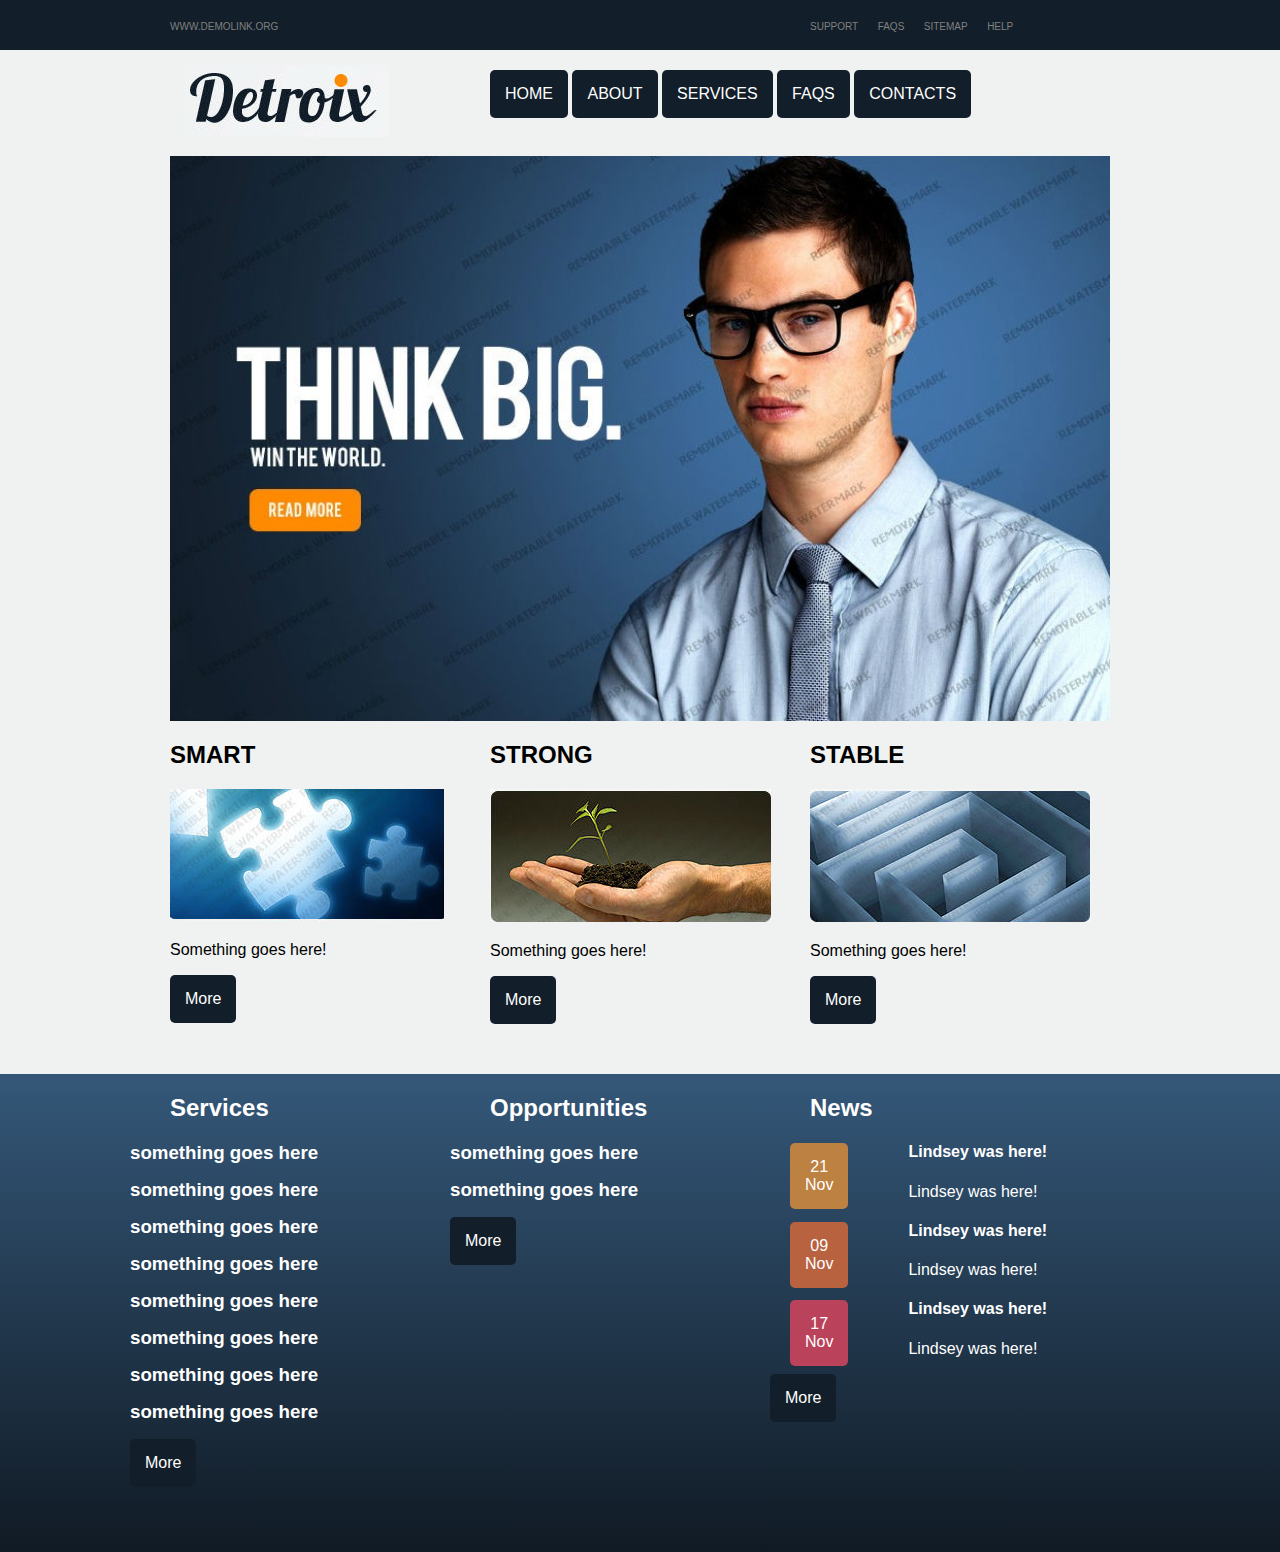
<file: index.html>
<!DOCTYPE html>
<html lang="en">
<head>
    <meta charset="UTF-8">
    <title>Detroix</title>
    <link rel="stylesheet" type="text/css" href="css/normalize.css">
    <link rel="stylesheet" type="text/css" href="css/960.css">
    <link rel="stylesheet" type="text/css" href="css/style.css">
</head>
<body>
    <div class="top">
        <div class="top_bar inner container_12">
            <div id="header" class="grid_8">
                <a href="#">www.demolink.org </a>
            </div>
                <div id="header_navigation" class="grid_4">
                <ul>
                    <li><a href="#">Support</a></li>
                    <li><a href="#">FAQs</a></li>
                    <li><a href="#">Sitemap</a></li>
                    <li><a href="#">Help</a></li>
                </ul>
            </div>  
        </div>   
    </div>
    <div class="second_bar container_12">
        <div class="grid_4">
            <img src="images/logo.jpg" alt="#">
        </div>
        <div class="grid_8">
            <ul>
                    <li><a class="button" href="#">Home</a></li>
                    <li><a class="button" href="#">About</a></li>
                    <li><a class="button" href="#">Services</a></li>
                    <li><a class="button" href="#">FAQs</a></li>
                    <li><a class="button" href="#">Contacts</a></li>
            </ul>
        </div>
    </div>
    <div class="container_12">
        <img src="images/bigpicture.jpg" alt="#" class="bigpicture grid_12">
    </div>
        <div class="third_row container_12">
            <div class="grid_4">    
                <h2>Smart</h2>
                <img src="images/smart_picture.jpg" alt="">
                <p>Something goes here!</p> 
                <a class="button" href="#">More</a>
            </div>
            <div class="grid_4">
                <h2>Strong</h2>
                <img src="images/strong_picture.jpg" alt="">
                <p>Something goes here!</p>
                <a class="button" href="#">More</a>
            </div>
            <div class="grid_4">
                <h2>Stable</h2>
                <img src="images/stable_picture.jpg" alt="">
                <p>Something goes here!</p>
                <a class="button" href="#">More</a>
            </div>
        </div>
    <div class="outer_bottom">
        <div class="bottom_row container_12">
            <div class="grid_4">
                <h2>Services</h2>
                <ul>
                    <li><h3><a href="#">something goes here</a></h3></li>
                    <li><h3><a href="#">something goes here</a></h3></li>
                    <li><h3><a href="#">something goes here</a></h3></li>
                    <li><h3><a href="#">something goes here</a></h3></li>
                    <li><h3><a href="#">something goes here</a></h3></li>
                    <li><h3><a href="#">something goes here</a></h3></li>
                    <li><h3><a href="#">something goes here</a></h3></li>
                    <li><h3><a href="#">something goes here</a></h3></li>
                </ul>
                <a class="button" href="#">More</a>
            </div>
            <div class="grid_4">
                <h2>Opportunities</h2>
                <ul>
                    <li><h3><a href="#">something goes here</a></h3></li>
                    <li><h3><a href="#">something goes here</a></h3></li>
                </ul>
                <a class="button" href="#">More</a>
            </div>
            <div class="grid_4">
                <h2>News</h2>
                <ul>
                    <li>
                        <span class="button1">21<br>Nov</span>
                        <h4>Lindsey was here!</h4>
                        <p>Lindsey was here!</p>
                    </li>
                    <li>
                        <span class="button2">09<br>Nov</span>
                        <h4>Lindsey was here!</h4>
                        <p>Lindsey was here!</p>
                    </li>
                    <li>
                        <span class="button3">17<br>Nov</span>
                        <h4>Lindsey was here!</h4>
                        <p>Lindsey was here!</p>
                    </li>
                </ul>
                <a class="button" href="#">More</a>
            </div>
        </div>
    </div>  
</body>
</html>
</file>
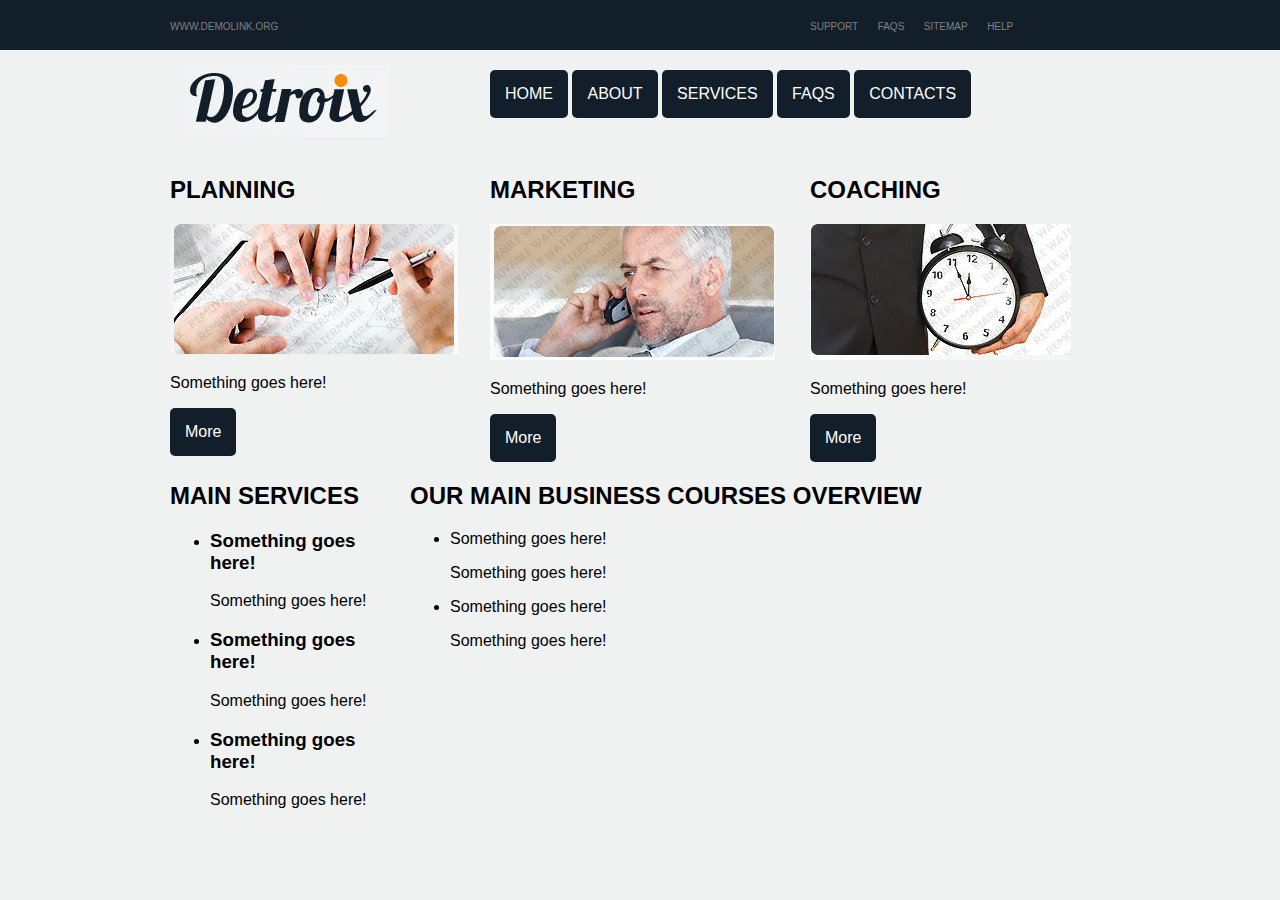
<file: services.html>
<!DOCTYPE html>
<html lang="en">
<head>
    <meta charset="UTF-8">
    <title>Detroix</title>
    <link rel="stylesheet" href="css/normalize.css">
    <link rel="stylesheet" href="css/960.css">
    <link rel="stylesheet" href="css/style.css">
</head>
<body>
    <div class="top">
        <div class="top_bar inner container_12">
            <div id="header" class="grid_8">
                <a href="#">www.demolink.org</a>
            </div>
            <div id="header_navigation" class="grid_4">
                <ul>
                    <li><a href="#">Support</a></li>
                    <li><a href="#">FAQs</a></li>
                    <li><a href="#">Sitemap</a></li>
                    <li><a href="#">Help</a></li>
                </ul>
            </div>
        </div>
    </div>
    <div class="second_bar container_12">
        <div class="grid_4">
            <img src="images/logo.jpg" alt="#">
        </div>
        <div class="grid_8">
            <ul>
                <li><a class="button" href="#">Home</a></li>
                <li><a class="button" href="#">About</a></li>
                <li><a class="button" href="#">Services</a></li>
                <li><a class="button" href="#">FAQs</a></li>
                <li><a class="button" href="#">Contacts</a></li>
            </ul>
        </div>
    </div>
    <div class="third_row container_12">
        <div class="grid_4">
            <h2>Planning</h2>
            <img src="images/planning.jpg" alt="#">
            <p>Something goes here!</p>
            <a class="button" href="#">More</a>
        </div>
        <div class="grid_4">
            <h2>Marketing</h2>
            <img src="images/marketing.jpg" alt="#">
            <p>Something goes here!</p>
            <a class="button" href="#">More</a>
        </div>
        <div class="grid_4">
            <h2>Coaching</h2>
            <img src="images/coaching.jpg" alt="#">
            <p>Something goes here!</p>
            <a class="button" href="#">More</a>
        </div>
        <div class="container_12">
            <div class="grid_3">
                <h2>Main Services</h2>
                <ul>
                    <li><h3>Something goes here!</h3></li>
                    <p>Something goes here!</p>
                </ul>
                <ul>
                    <li><h3>Something goes here!</h3></li>
                    <p>Something goes here!</p>
                </ul>
                <ul>
                    <li><h3>Something goes here!</h3></li>
                    <p>Something goes here!</p>
                </ul>
            </div>
            <div class="grid_9">
                <h2>Our Main Business Courses Overview</h2>
                <ul>
                    <li>Something goes here!</li>
                    <p>Something goes here!</p>
                </ul>
                <ul>
                    <li>Something goes here!</li>
                    <p>Something goes here!</p>
                </ul>
            </div>
        </div>
</file>
<file: css/960.css>
/*
  960 Grid System ~ Core CSS.
  Learn more ~ http://960.gs/

  Licensed under GPL and MIT.
*/

/*
  Forces backgrounds to span full width,
  even if there is horizontal scrolling.
  Increase this if your layout is wider.

  Note: IE6 works fine without this fix.
*/

body {
  min-width: 960px;
}

/* `Container
----------------------------------------------------------------------------------------------------*/

.container_12,
.container_16 {
  margin-left: auto;
  margin-right: auto;
  width: 960px;
}

/* `Grid >> Global
----------------------------------------------------------------------------------------------------*/

.grid_1,
.grid_2,
.grid_3,
.grid_4,
.grid_5,
.grid_6,
.grid_7,
.grid_8,
.grid_9,
.grid_10,
.grid_11,
.grid_12,
.grid_13,
.grid_14,
.grid_15,
.grid_16 {
  display: inline;
  float: left;
  margin-left: 10px;
  margin-right: 10px;
}

.push_1, .pull_1,
.push_2, .pull_2,
.push_3, .pull_3,
.push_4, .pull_4,
.push_5, .pull_5,
.push_6, .pull_6,
.push_7, .pull_7,
.push_8, .pull_8,
.push_9, .pull_9,
.push_10, .pull_10,
.push_11, .pull_11,
.push_12, .pull_12,
.push_13, .pull_13,
.push_14, .pull_14,
.push_15, .pull_15 {
  position: relative;
}

.container_12 .grid_3,
.container_16 .grid_4 {
  width: 220px;
}

.container_12 .grid_6,
.container_16 .grid_8 {
  width: 460px;
}

.container_12 .grid_9,
.container_16 .grid_12 {
  width: 700px;
}

.container_12 .grid_12,
.container_16 .grid_16 {
  width: 940px;
}

/* `Grid >> Children (Alpha ~ First, Omega ~ Last)
----------------------------------------------------------------------------------------------------*/

.alpha {
  margin-left: 0;
}

.omega {
  margin-right: 0;
}

/* `Grid >> 12 Columns
----------------------------------------------------------------------------------------------------*/

.container_12 .grid_1 {
  width: 60px;
}

.container_12 .grid_2 {
  width: 140px;
}

.container_12 .grid_4 {
  width: 300px;
}

.container_12 .grid_5 {
  width: 380px;
}

.container_12 .grid_7 {
  width: 540px;
}

.container_12 .grid_8 {
  width: 620px;
}

.container_12 .grid_10 {
  width: 780px;
}

.container_12 .grid_11 {
  width: 860px;
}

/* `Grid >> 16 Columns
----------------------------------------------------------------------------------------------------*/

.container_16 .grid_1 {
  width: 40px;
}

.container_16 .grid_2 {
  width: 100px;
}

.container_16 .grid_3 {
  width: 160px;
}

.container_16 .grid_5 {
  width: 280px;
}

.container_16 .grid_6 {
  width: 340px;
}

.container_16 .grid_7 {
  width: 400px;
}

.container_16 .grid_9 {
  width: 520px;
}

.container_16 .grid_10 {
  width: 580px;
}

.container_16 .grid_11 {
  width: 640px;
}

.container_16 .grid_13 {
  width: 760px;
}

.container_16 .grid_14 {
  width: 820px;
}

.container_16 .grid_15 {
  width: 880px;
}

/* `Prefix Extra Space >> Global
----------------------------------------------------------------------------------------------------*/

.container_12 .prefix_3,
.container_16 .prefix_4 {
  padding-left: 240px;
}

.container_12 .prefix_6,
.container_16 .prefix_8 {
  padding-left: 480px;
}

.container_12 .prefix_9,
.container_16 .prefix_12 {
  padding-left: 720px;
}

/* `Prefix Extra Space >> 12 Columns
----------------------------------------------------------------------------------------------------*/

.container_12 .prefix_1 {
  padding-left: 80px;
}

.container_12 .prefix_2 {
  padding-left: 160px;
}

.container_12 .prefix_4 {
  padding-left: 320px;
}

.container_12 .prefix_5 {
  padding-left: 400px;
}

.container_12 .prefix_7 {
  padding-left: 560px;
}

.container_12 .prefix_8 {
  padding-left: 640px;
}

.container_12 .prefix_10 {
  padding-left: 800px;
}

.container_12 .prefix_11 {
  padding-left: 880px;
}

/* `Prefix Extra Space >> 16 Columns
----------------------------------------------------------------------------------------------------*/

.container_16 .prefix_1 {
  padding-left: 60px;
}

.container_16 .prefix_2 {
  padding-left: 120px;
}

.container_16 .prefix_3 {
  padding-left: 180px;
}

.container_16 .prefix_5 {
  padding-left: 300px;
}

.container_16 .prefix_6 {
  padding-left: 360px;
}

.container_16 .prefix_7 {
  padding-left: 420px;
}

.container_16 .prefix_9 {
  padding-left: 540px;
}

.container_16 .prefix_10 {
  padding-left: 600px;
}

.container_16 .prefix_11 {
  padding-left: 660px;
}

.container_16 .prefix_13 {
  padding-left: 780px;
}

.container_16 .prefix_14 {
  padding-left: 840px;
}

.container_16 .prefix_15 {
  padding-left: 900px;
}

/* `Suffix Extra Space >> Global
----------------------------------------------------------------------------------------------------*/

.container_12 .suffix_3,
.container_16 .suffix_4 {
  padding-right: 240px;
}

.container_12 .suffix_6,
.container_16 .suffix_8 {
  padding-right: 480px;
}

.container_12 .suffix_9,
.container_16 .suffix_12 {
  padding-right: 720px;
}

/* `Suffix Extra Space >> 12 Columns
----------------------------------------------------------------------------------------------------*/

.container_12 .suffix_1 {
  padding-right: 80px;
}

.container_12 .suffix_2 {
  padding-right: 160px;
}

.container_12 .suffix_4 {
  padding-right: 320px;
}

.container_12 .suffix_5 {
  padding-right: 400px;
}

.container_12 .suffix_7 {
  padding-right: 560px;
}

.container_12 .suffix_8 {
  padding-right: 640px;
}

.container_12 .suffix_10 {
  padding-right: 800px;
}

.container_12 .suffix_11 {
  padding-right: 880px;
}

/* `Suffix Extra Space >> 16 Columns
----------------------------------------------------------------------------------------------------*/

.container_16 .suffix_1 {
  padding-right: 60px;
}

.container_16 .suffix_2 {
  padding-right: 120px;
}

.container_16 .suffix_3 {
  padding-right: 180px;
}

.container_16 .suffix_5 {
  padding-right: 300px;
}

.container_16 .suffix_6 {
  padding-right: 360px;
}

.container_16 .suffix_7 {
  padding-right: 420px;
}

.container_16 .suffix_9 {
  padding-right: 540px;
}

.container_16 .suffix_10 {
  padding-right: 600px;
}

.container_16 .suffix_11 {
  padding-right: 660px;
}

.container_16 .suffix_13 {
  padding-right: 780px;
}

.container_16 .suffix_14 {
  padding-right: 840px;
}

.container_16 .suffix_15 {
  padding-right: 900px;
}

/* `Push Space >> Global
----------------------------------------------------------------------------------------------------*/

.container_12 .push_3,
.container_16 .push_4 {
  left: 240px;
}

.container_12 .push_6,
.container_16 .push_8 {
  left: 480px;
}

.container_12 .push_9,
.container_16 .push_12 {
  left: 720px;
}

/* `Push Space >> 12 Columns
----------------------------------------------------------------------------------------------------*/

.container_12 .push_1 {
  left: 80px;
}

.container_12 .push_2 {
  left: 160px;
}

.container_12 .push_4 {
  left: 320px;
}

.container_12 .push_5 {
  left: 400px;
}

.container_12 .push_7 {
  left: 560px;
}

.container_12 .push_8 {
  left: 640px;
}

.container_12 .push_10 {
  left: 800px;
}

.container_12 .push_11 {
  left: 880px;
}

/* `Push Space >> 16 Columns
----------------------------------------------------------------------------------------------------*/

.container_16 .push_1 {
  left: 60px;
}

.container_16 .push_2 {
  left: 120px;
}

.container_16 .push_3 {
  left: 180px;
}

.container_16 .push_5 {
  left: 300px;
}

.container_16 .push_6 {
  left: 360px;
}

.container_16 .push_7 {
  left: 420px;
}

.container_16 .push_9 {
  left: 540px;
}

.container_16 .push_10 {
  left: 600px;
}

.container_16 .push_11 {
  left: 660px;
}

.container_16 .push_13 {
  left: 780px;
}

.container_16 .push_14 {
  left: 840px;
}

.container_16 .push_15 {
  left: 900px;
}

/* `Pull Space >> Global
----------------------------------------------------------------------------------------------------*/

.container_12 .pull_3,
.container_16 .pull_4 {
  left: -240px;
}

.container_12 .pull_6,
.container_16 .pull_8 {
  left: -480px;
}

.container_12 .pull_9,
.container_16 .pull_12 {
  left: -720px;
}

/* `Pull Space >> 12 Columns
----------------------------------------------------------------------------------------------------*/

.container_12 .pull_1 {
  left: -80px;
}

.container_12 .pull_2 {
  left: -160px;
}

.container_12 .pull_4 {
  left: -320px;
}

.container_12 .pull_5 {
  left: -400px;
}

.container_12 .pull_7 {
  left: -560px;
}

.container_12 .pull_8 {
  left: -640px;
}

.container_12 .pull_10 {
  left: -800px;
}

.container_12 .pull_11 {
  left: -880px;
}

/* `Pull Space >> 16 Columns
----------------------------------------------------------------------------------------------------*/

.container_16 .pull_1 {
  left: -60px;
}

.container_16 .pull_2 {
  left: -120px;
}

.container_16 .pull_3 {
  left: -180px;
}

.container_16 .pull_5 {
  left: -300px;
}

.container_16 .pull_6 {
  left: -360px;
}

.container_16 .pull_7 {
  left: -420px;
}

.container_16 .pull_9 {
  left: -540px;
}

.container_16 .pull_10 {
  left: -600px;
}

.container_16 .pull_11 {
  left: -660px;
}

.container_16 .pull_13 {
  left: -780px;
}

.container_16 .pull_14 {
  left: -840px;
}

.container_16 .pull_15 {
  left: -900px;
}

/* `Clear Floated Elements
----------------------------------------------------------------------------------------------------*/

/* http://sonspring.com/journal/clearing-floats */

.clear {
  clear: both;
  display: block;
  overflow: hidden;
  visibility: hidden;
  width: 0;
  height: 0;
}

/* http://www.yuiblog.com/blog/2010/09/27/clearfix-reloaded-overflowhidden-demystified */

.clearfix:before,
.clearfix:after,
.container_12:before,
.container_12:after,
.container_16:before,
.container_16:after {
  content: '.';
  display: block;
  overflow: hidden;
  visibility: hidden;
  font-size: 0;
  line-height: 0;
  width: 0;
  height: 0;
}

.clearfix:after,
.container_12:after,
.container_16:after {
  clear: both;
}

/*
  The following zoom:1 rule is specifically for IE6 + IE7.
  Move to separate stylesheet if invalid CSS is a problem.
*/

.clearfix,
.container_12,
.container_16 {
  zoom: 1;
}
</file>
<file: css/style.css>
body {
    background-color: #f0f2f2;
    font-family: 'Oswald', sans-serif;

}

.top{
    background-color: #121e29;
    padding: 16px;
}

.top_bar a{
  color: grey;
  font-size: 10px;
  text-decoration: none;
  text-transform: uppercase;
  text-align: left;
}

.top_bar ul{
    list-style: none;
    padding: 0;
    margin: 0;
}

.top_bar li{
    display: inline;
    margin-right: 15px;
    text-align: right;

}

.second_bar{
    text-transform: uppercase;
}

.second_bar ul{
    list-style: none;
    padding: 0;
    margin-top: 20px;
}

.second_bar li{
    display: inline;
    margin-right: 0px;
}

.second_bar img{
    padding: 15px;
}

.third_row h2{
    text-transform: uppercase;
}

.button {
    background-color: #121e29;
    border-radius: 5px;
    color: white;
    padding: 15px;
    text-decoration: none;
    text-align: center;
    display: inline-block;
}

.button:hover{
    text-decoration: none;
    background: #fa8100;
    color: white;
}

.outer_bottom{
    background: #345578;
    background: linear-gradient(to bottom, #345778 1%, #101a24 100%);
    color: white;
    margin-top: 50px;
    padding-bottom: 50px;
}

.bottom_row a{
    text-decoration: none;
    color: white;
    position: relative; right: 40px;
    margin: 0 0 15px;
}

.bottom_row ul{
    list-style: none;
}

.bottom_row h3{
    position: relative; right: 40px;
    margin: 0 0 15px;
}

.button1{
    border-radius: 5px;
    background-color: #bd8142;
    border: none;
    color: white;
    padding: 15px 15px;
    text-align: center;
    text-decoration: none;
    position: relative; right: 60px;
    float: left;
    clear: left;
}

.button2{
    border-radius: 5px;
    background-color: #b86240;
    border: none;
    color: white;
    padding: 15px 15px;
    text-align: center;
    text-decoration: none;
    position: relative; right: 60px;
    float: left;
    clear: left;
}

.button3{
    border-radius: 5px;
    background-color: #ba435b;
    border: none;
    color: white;
    padding: 15px 15px;
    text-align: center;
    text-decoration: none;
    position: relative; right: 60px;
    float: left;
    clear: left;
}
</file>
